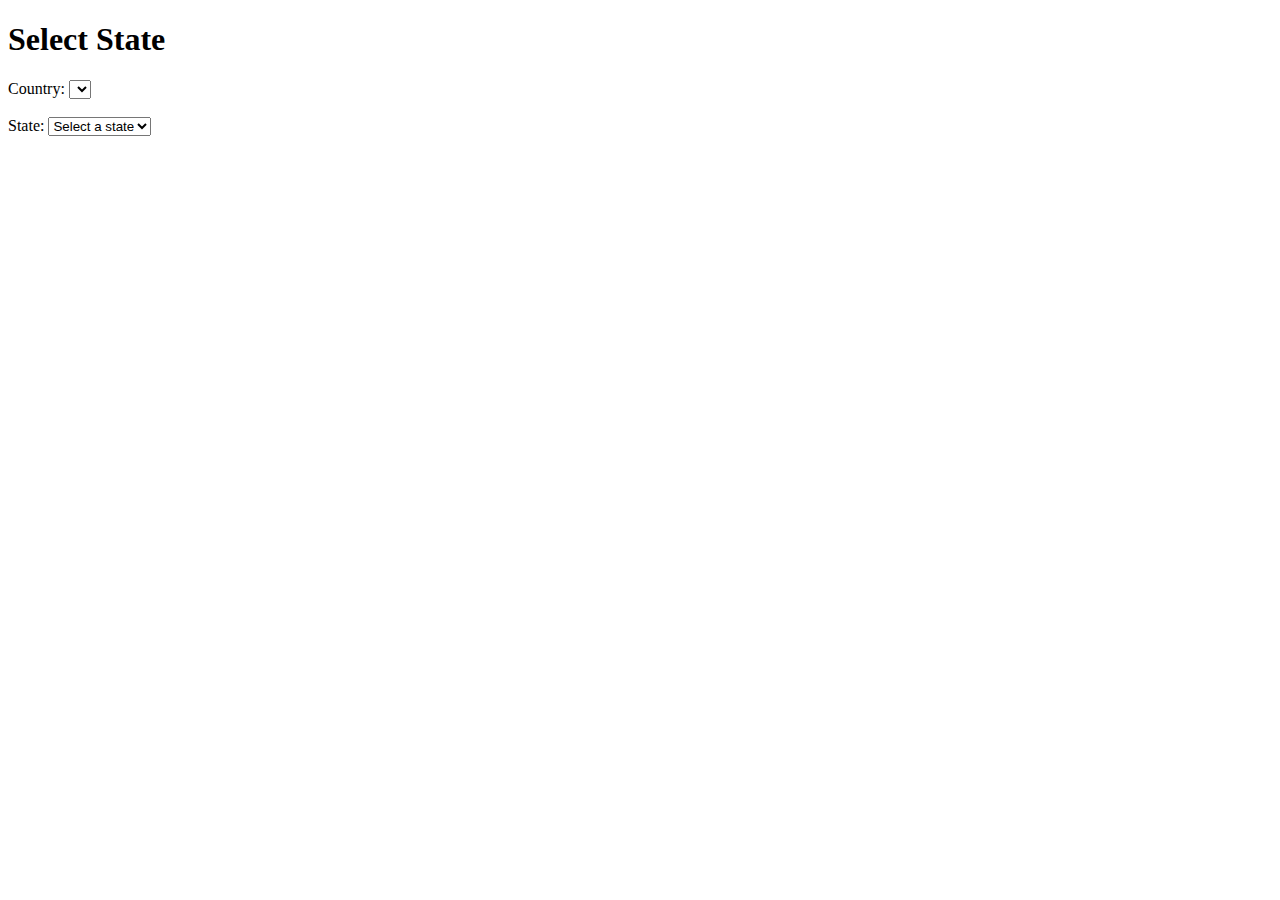
<file: images/sample.html>
<!DOCTYPE html>
<html lang="en">
<head>
    <meta charset="UTF-8">
    <meta name="viewport" content="width=device-width, initial-scale=1.0">
    <title>State Selector</title>
</head>
<body>
    <h1>Select State</h1>
    
    <label for="countrySelect">Country:</label>
    <select id="countrySelect">
        <!-- Options will be dynamically added here -->
    </select><br><br>

    <label for="stateSelect">State:</label>
    <select id="stateSelect">
        <option value="">Select a state</option>
    </select>

    <script>
        // // Function to fetch and display countries in the country select element
        async function fetchCountries() {
            try {
                // Example URL - replace with your actual API endpoint
                const response = await fetch('https://restcountries.com/v3.1/all');
                if (!response.ok) {
                    throw new Error('Network response was not ok');
                }

                const countries = await response.json();
                const countrySelect = document.getElementById('countrySelect');

                countries.forEach(country => {
                    const option = document.createElement('option');
                    option.value = country.cca2; // Use country code
                    option.textContent = country.name.common; // Use country name
                    countrySelect.appendChild(option);
                });

                // Add event listener to fetch states when country is selected
                countrySelect.addEventListener('change', function() {
                    updateStates(this.value);
                });
                
            } catch (error) {
                console.error('There was a problem with the fetch operation:', error);
            }
        }

        // // Function to fetch and update states based on selected country code
        async function updateStates(countryCode) {
            const stateSelect = document.getElementById('stateSelect');

            // Clear existing options
            stateSelect.innerHTML = '<option value="">Select a state</option>';

            if (countryCode) {
                try {
                    // Example API endpoint for states - replace with your actual API
                    // If no API available, replace the following URL with a mock API or alternative.
                    const response = await fetch(`https://example.com/api/states?countryCode=${countryCode}`);
                    if (!response.ok) {
                        throw new Error('Network response was not ok');
                    }

                    const states = await response.json();

                    // Populate the state select dropdown
                    states.forEach(state => {
                        const option = document.createElement('option');
                        option.value = state.code; // Assuming state code is provided
                        option.textContent = state.name; // Assuming state name is provided
                        stateSelect.appendChild(option);
                    });

                } catch (error) {
                    console.error('There was a problem with the fetch operation:', error);
                }
            } else {
                // Show 'None' if no country is selected
                stateSelect.innerHTML = '<option value="">None</option>';
            }
        }

        // // Call the function to fetch and display countries on page load
        fetchCountries();


    


    </script>
</body>
</html>
</file>
